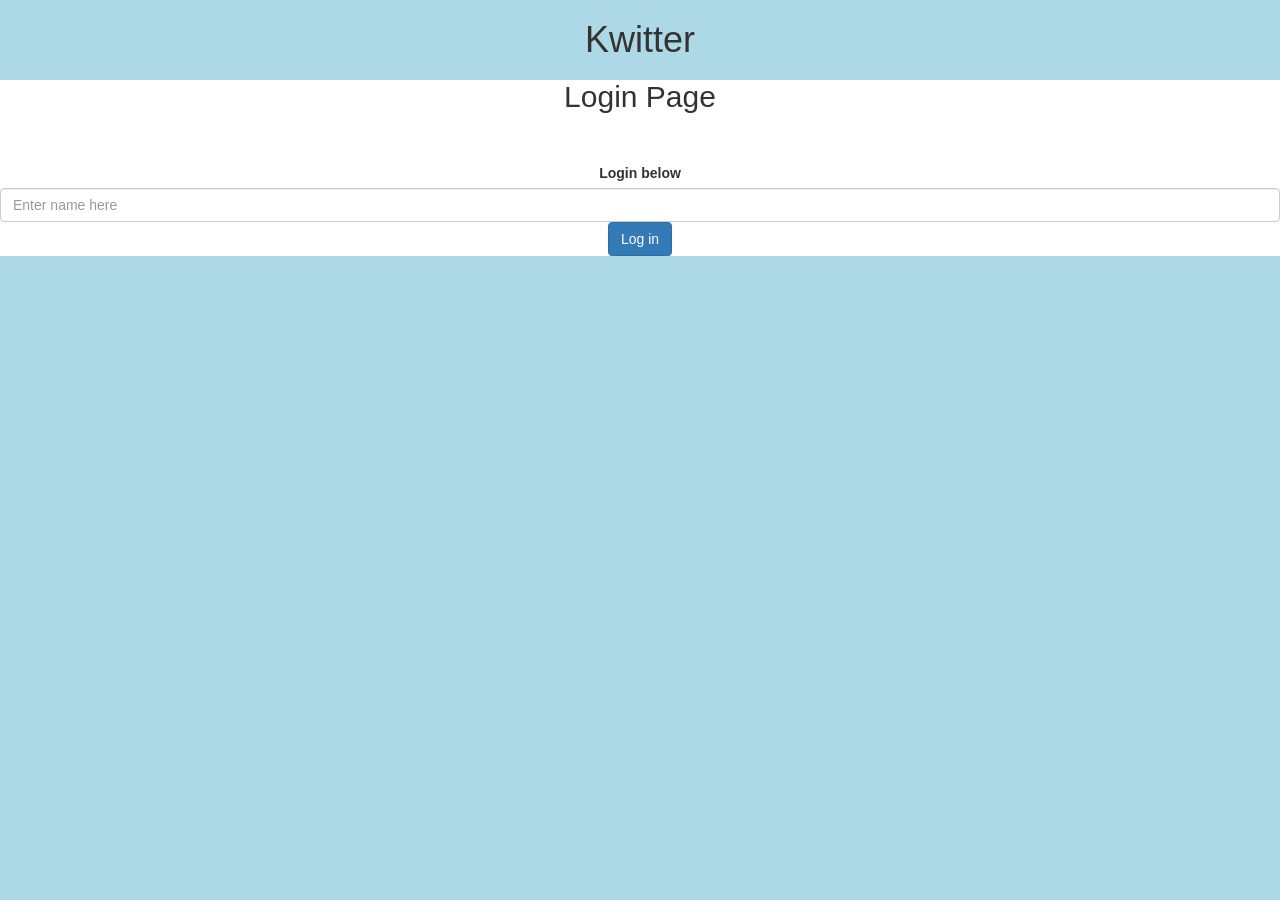
<file: index.html>
<html>
    <head>
        <title>
             Let's chat web app
        </title>
        <script src="script.js"></script>
        <link rel="stylesheet" href="style.css">
        <link href="https://fonts.googleapis.com/css?family=Yeon+Sung&display=swap">
        <meta name="viewport" content="width=device-width, initial-scale=1">

<link rel="stylesheet" href="https://maxcdn.bootstrapcdn.com/bootstrap/3.4.0/css/bootstrap.min.css">
<script src="https://ajax.googleapis.com/ajax/libs/jquery/3.4.1/jquery.min.js"></script>
<script src="https://maxcdn.bootstrapcdn.com/bootstrap/3.4.0/js/bootstrap.min.js"></script>
    </head>
   <body style="background:lightblue;">
    <h1 id="header" style="text-align:center;">Kwitter</h1>
     <center>
            <h2>Login Page</h2>
           <br>
           <br>
       <label>Login below</label>
       <div>
       <input placeholder="Enter name here" id="username" class="form-control">
       <button id="login_button" class="btn btn-primary" onclick="addUser()">Log in</button>
         </div>
    
          
     </center>
   </body>
</html>
</file>
<file: style.css>
center{
    background:white ;
}
body{
    background: lightskyblue;
}
.header{
    text-align: center;
    color: blue;
}
</file>
